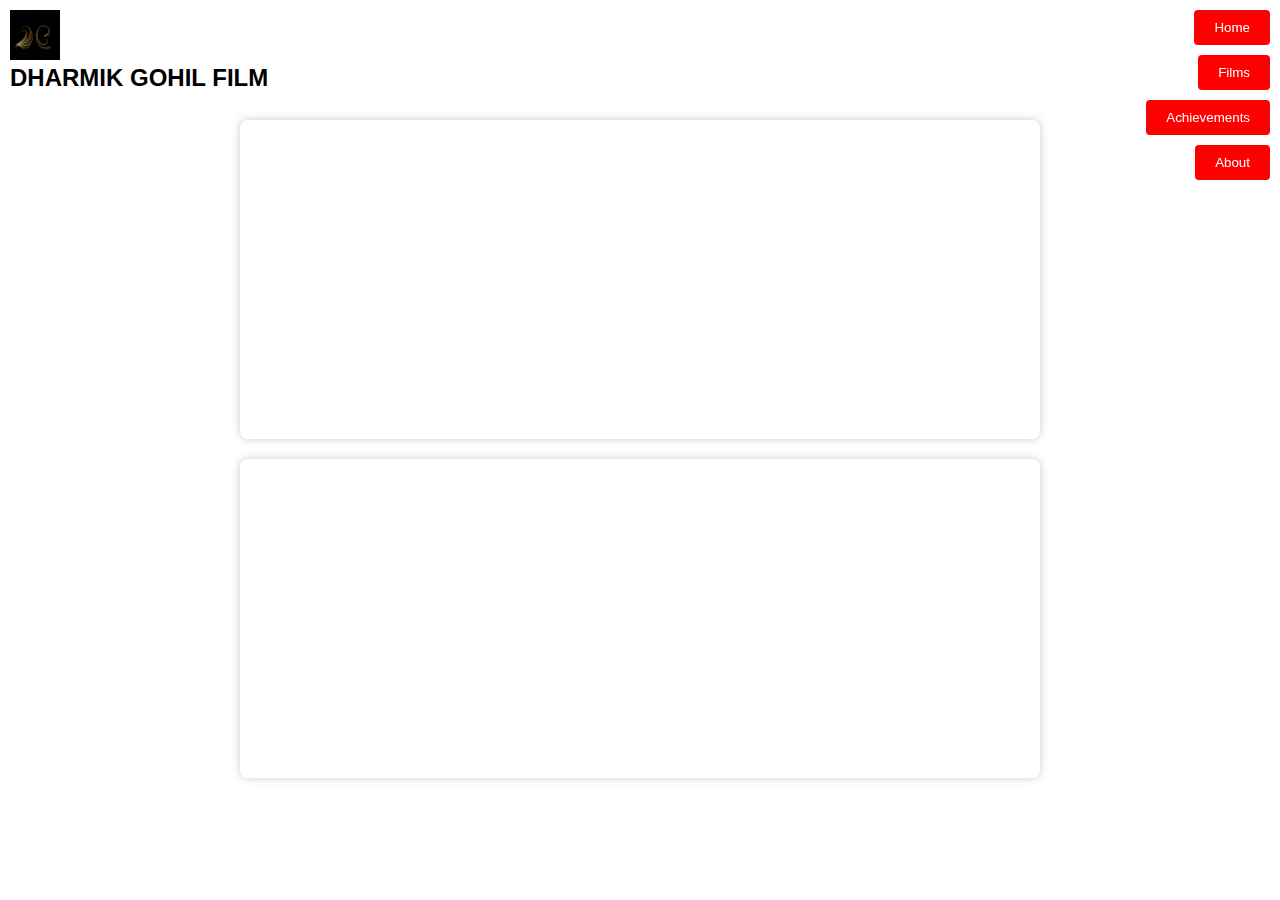
<file: film.html>
<!-- films.html -->

<!DOCTYPE html>
<html lang="en">
<head>
    <meta charset="UTF-8">
    <meta name="viewport" content="width=device-width, initial-scale=1.0">
    <title>Films - DHARMIK GOHIL FILM</title>
    <style>
        body {
            font-family: 'Arial', sans-serif;
            margin: 0;
            padding: 0;
            background-color: #ffffff;
            overflow-x: hidden;
        }

        header {
            display: flex;
            align-items: center;
            justify-content: space-between;
            padding: 10px;
            background-color: #ffffff;
            color: #000000;
            position: fixed;
            top: 0;
            left: 0;
            right: 0;
            z-index: 1;
        }

        header img {
            width: 50px;
            height: 50px;
            margin-right: 10px;
        }

        header h1 {
            margin: 0;
            font-size: 24px;
        }

        nav {
            position: fixed;
            top: 0;
            right: 0;
            padding: 10px;
            display: flex;
            flex-direction: column;
            align-items: flex-end;
            z-index: 1;
        }

        nav button {
            -ms-text-combine-horizontal: all;
            margin-bottom: 10px;
            background-color: #ff0000;
            color: #fff;
            padding: 10px 20px;
            border: none;
            border-radius: 4px;
            cursor: pointer;
            transition: background-color 0.3s ease;
        }

        nav button:hover {
            background-color: #851c1c;
        }

        main {
            margin-top: 120px; /* Adjusted margin for the scrolling effect */
            text-align: center;
        }

        .youtube-video {
            width: 80%;
            max-width: 800px;
            margin: 20px auto;
            border-radius: 8px;
            box-shadow: 0 0 10px rgba(0, 0, 0, 0.2);
            animation: fadeInUp 1s ease-in-out;
        }

        @keyframes fadeInUp {
            from {
                opacity: 0;
                transform: translateY(20px);
            }
            to {
                opacity: 1;
                transform: translateY(0);
            }
        }
    </style>
</head>
<body>
    <header>
        <div>
            <img src="LOO.jpg" alt="Logo">
            <h1>DHARMIK GOHIL FILM</h1>
        </div>
    </header>

    <nav>
        <button onclick="showHome()">Home</button>
        <button onclick="showFilms()">Films</button>
        <button onclick="showAchievements()">Achievements</button>
        <button onclick="showAbout()">About</button>
    </nav>

    <main>
        <div class="youtube-video">
            <iframe width="560" height="315" src="https://youtu.be/VsjBSwUyQuw?si=mo9zhSJEpkENuuHs" frameborder="0" allow="autoplay; encrypted-media" allowfullscreen></iframe>
        </div>
        <div class="youtube-video">
            <iframe width="560" height="315" src="https://www.youtube.com/embed/YOUR_VIDEO_ID2" frameborder="0" allow="autoplay; encrypted-media" allowfullscreen></iframe>
        </div>
        <!-- Add more YouTube videos as needed -->
    </main>

    <script>
        function showHome() {
            alert('Navigate to Home');
            window.location.href = 'next.html';
        }

        function showFilms() {
            alert('Already on Films page');
        }

        function showAchievements() {
            alert('Navigate to Achievements');
        }

        function showAbout() {
            alert('Navigate to About');
        }
    </script>
</body>
</html>
</file>
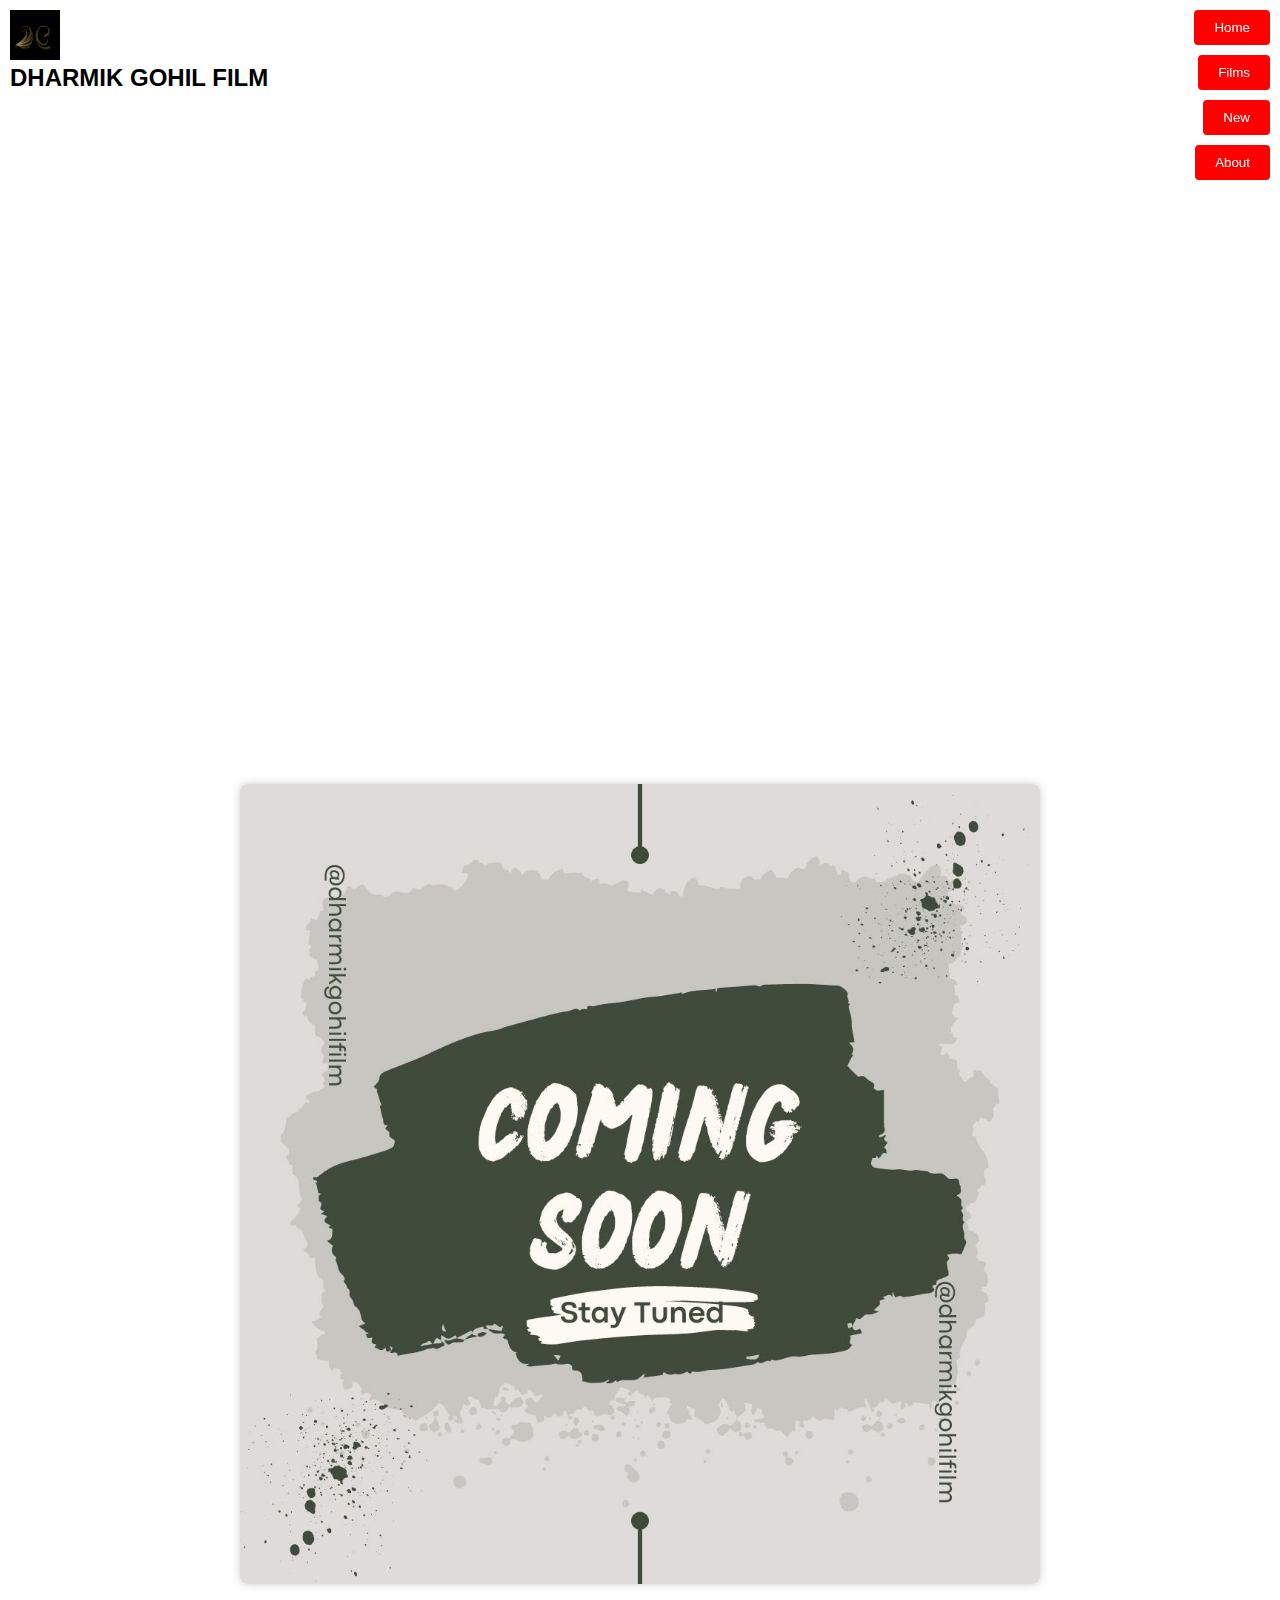
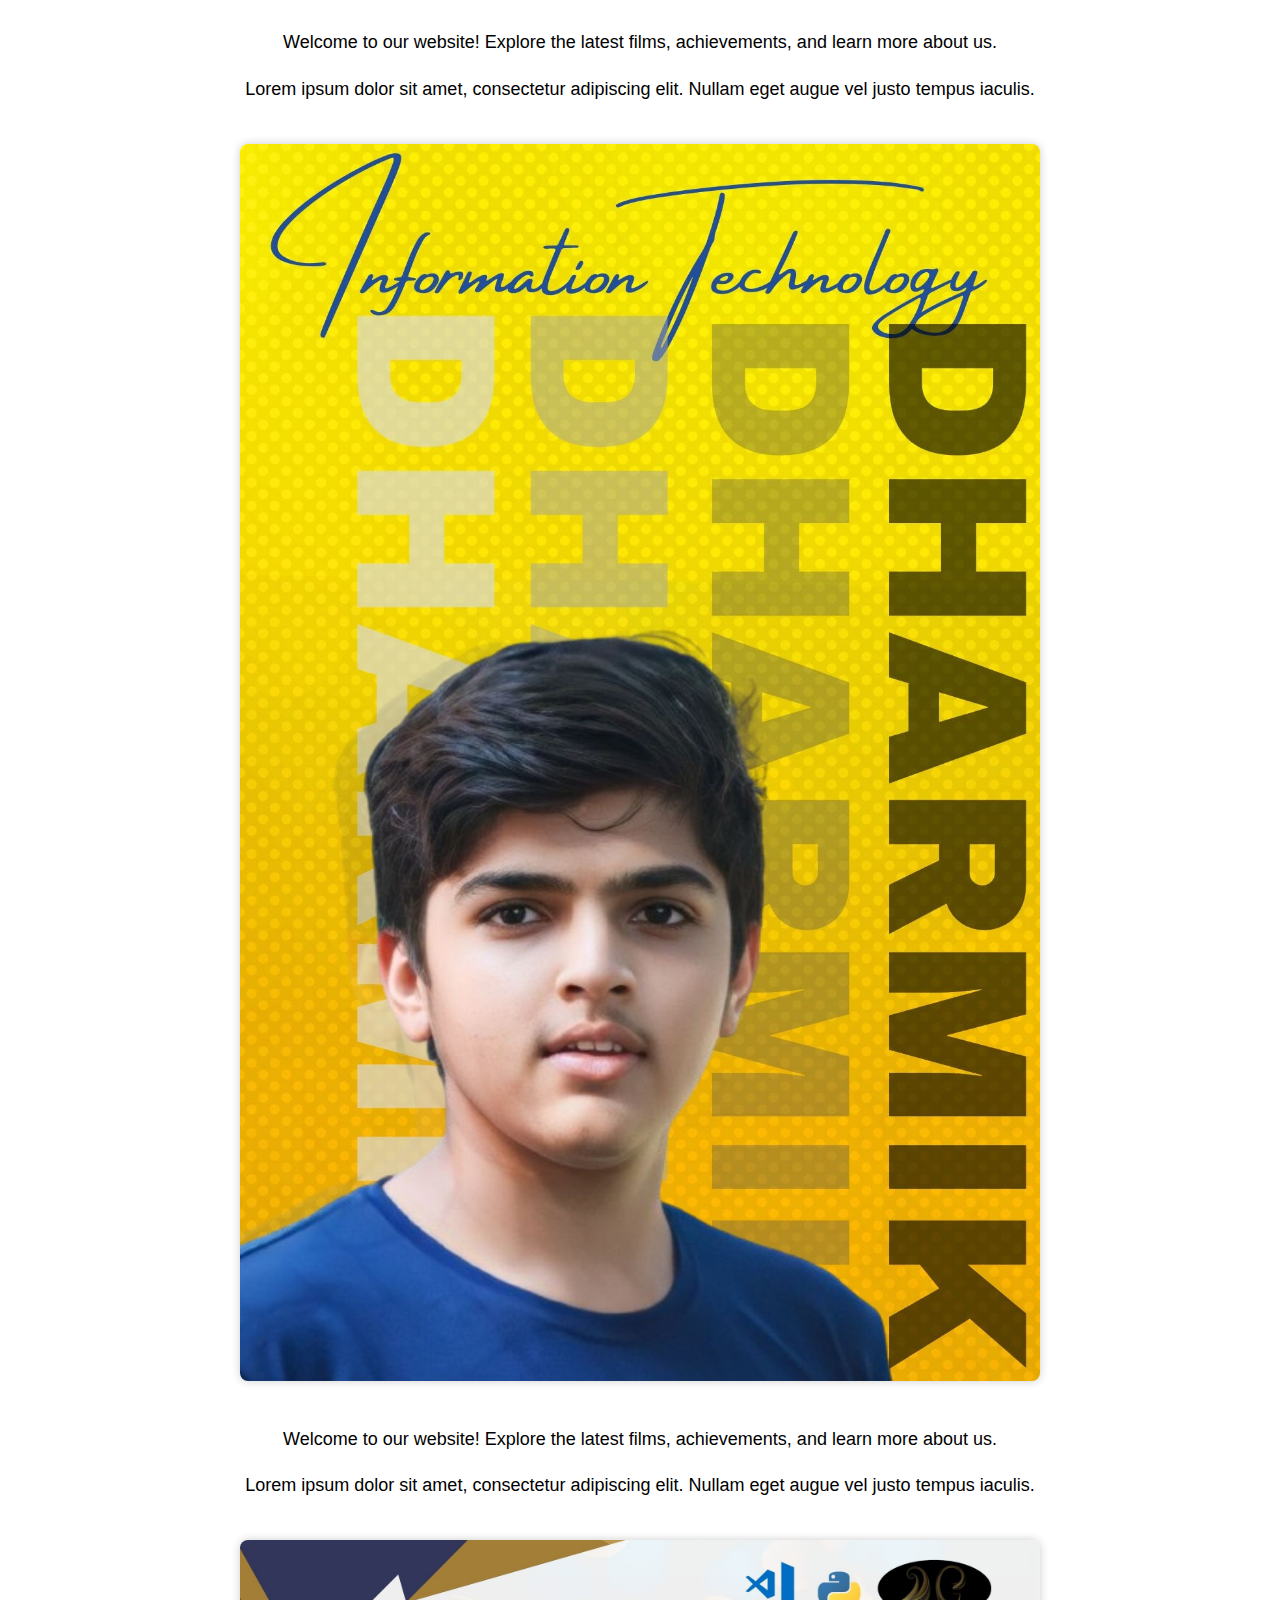
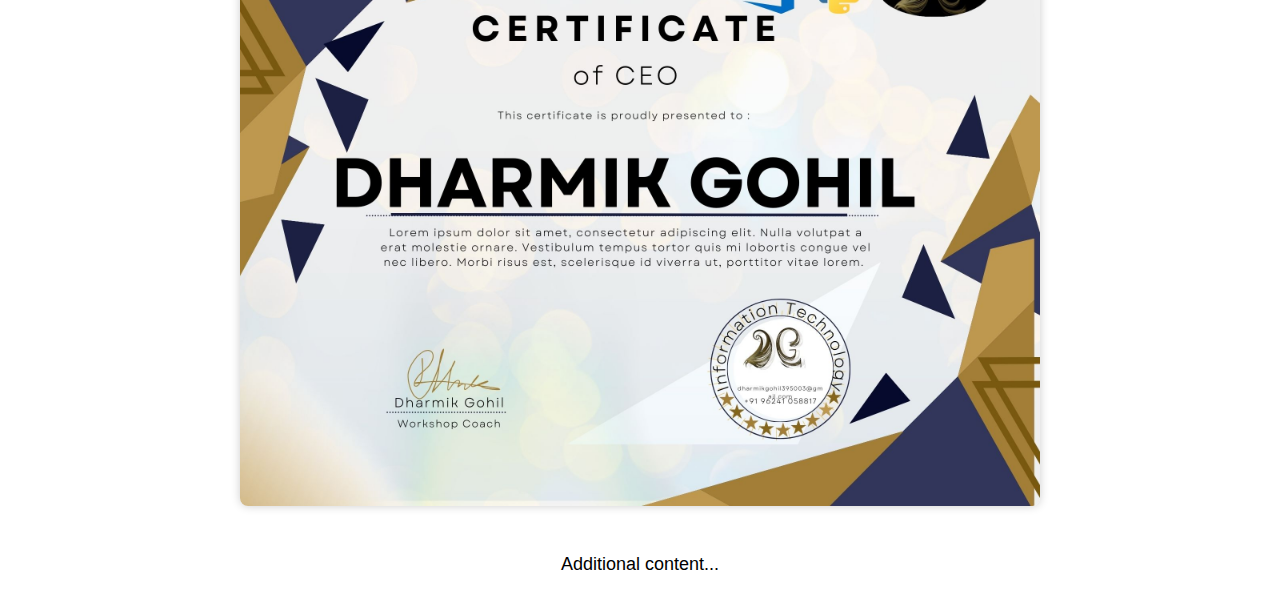
<file: next.html>
<!DOCTYPE html>
<html lang="en">
<head>
    <meta charset="UTF-8">
    <meta name="viewport" content="width=device-width, initial-scale=1.0">
    <title>DHARMIK GOHIL</title>
    <style>
        body {
            font-family: 'Arial', sans-serif;
            margin: 0;
            padding: 0;
            background-color: #ffffff;
            overflow-x: hidden;
        }

        header {
            display: flex;
            align-items: center;
            justify-content: space-between;
            padding: 10px;
            background-color: #ffffff;
            color: #000000;
            position: fixed;
            top: 0;
            left: 0;
            right: 0;
            z-index: 1;
        }

        header img {
            width: 50px;
            height: 50px;
            margin-right: 10px;
        }

        header h1 {
            margin: 0;
            font-size: 24px;
        }

        nav {
            position: fixed;
            top: 0;
            right: 0;
            padding: 10px;
            display: flex;
            flex-direction: column;
            align-items: flex-end;
            z-index: 1;
        }

        nav button {
            -ms-text-combine-horizontal: all;
            margin-bottom: 10px;
            background-color: #ff0000;
            color: #fff;
            padding: 10px 20px;
            border: none;
            border-radius: 4px;
            cursor: pointer;
            transition: background-color 0.3s ease;
        }

        nav button:hover {
            background-color: #851c1c;
        }

        main {
            margin-top: 120px; /* Adjusted margin for the scrolling effect */
            text-align: center;
        }

        .big-image {
            width: 80%;
            max-width: 800px;
            margin: 20px auto;
            border-radius: 8px;
            box-shadow: 0 0 10px rgba(0, 0, 0, 0.2);
            animation: fadeInUp 1s ease-in-out;
        }

        .info {
            margin: 20px;
            font-size: 18px;
            line-height: 1.6;
            animation: fadeInUp 1s ease-in-out;
        }
        video {
      width: 50%;
      border-radius: 10px;
      box-shadow: 0 0 10px rgba(0, 0, 0.5, 0.3);
      opacity: 0;
      animation: fadeIn 2s ease-out forwards;
    }
    @keyframes fadeIn {
      from {
        opacity: 0;
      }
      to {
        opacity: 1;
      }
    }

        @keyframes fadeInUp {
            from {
                opacity: 0;
                transform: translateY(20px);
            }
            to {
                opacity: 1;
                transform: translateY(0);
            }
        }
    </style>
</head>
<body>
    <header>
        <div>
            <img src="LOO.jpg" alt="Logo">
            <h1>DHARMIK GOHIL FILM</h1>
        </div>
    </header>

    <nav>
        <button onclick="showHome()">Home</button>
        <button onclick="showFilms()">Films</button>
        <button onclick="showAchievements()">New</button>
        <button onclick="showAbout()">About</button>
    </nav>

    <main>
        <video autoplay loop muted>
            <source src="dharmik gohil film (1).mp4" type="video/mp4">
            Your browser does not support the video tag.
          </video><br>
        <img class="big-image" src="dharmik gohil film.jpg" alt="Advertisement Image">
        <div class="info">
            <p>Welcome to our website! Explore the latest films, achievements, and learn more about us.</p>
            <p>Lorem ipsum dolor sit amet, consectetur adipiscing elit. Nullam eget augue vel justo tempus iaculis.</p>
        </div>
        <img class="big-image" src="DHARMIK.jpg" alt="Advertisement Image">
        <div class="info">
            <p>Welcome to our website! Explore the latest films, achievements, and learn more about us.</p>
            <p>Lorem ipsum dolor sit amet, consectetur adipiscing elit. Nullam eget augue vel justo tempus iaculis.</p>
        </div>
        <!-- Repeat content to demonstrate scrolling -->
        <img class="big-image" src="Dharmik Gohil.jpg" alt="Advertisement Image">
        <div class="info">
            <p>Additional content...</p>
        </div>
    </main>

    <script>
        function showHome() {
            alert('Navigate to Home');
            window.location.href = 'next.html';
            
        }

        function showFilms() {
            alert('Navigate to Films');
            window.location.href = 'film.html';
        }

        function showAchievements() {
            alert('Navigate to Achievements');
        }

        function showAbout() {
            alert('Navigate to About');
        }
    </script>
</body>
</html>
</file>
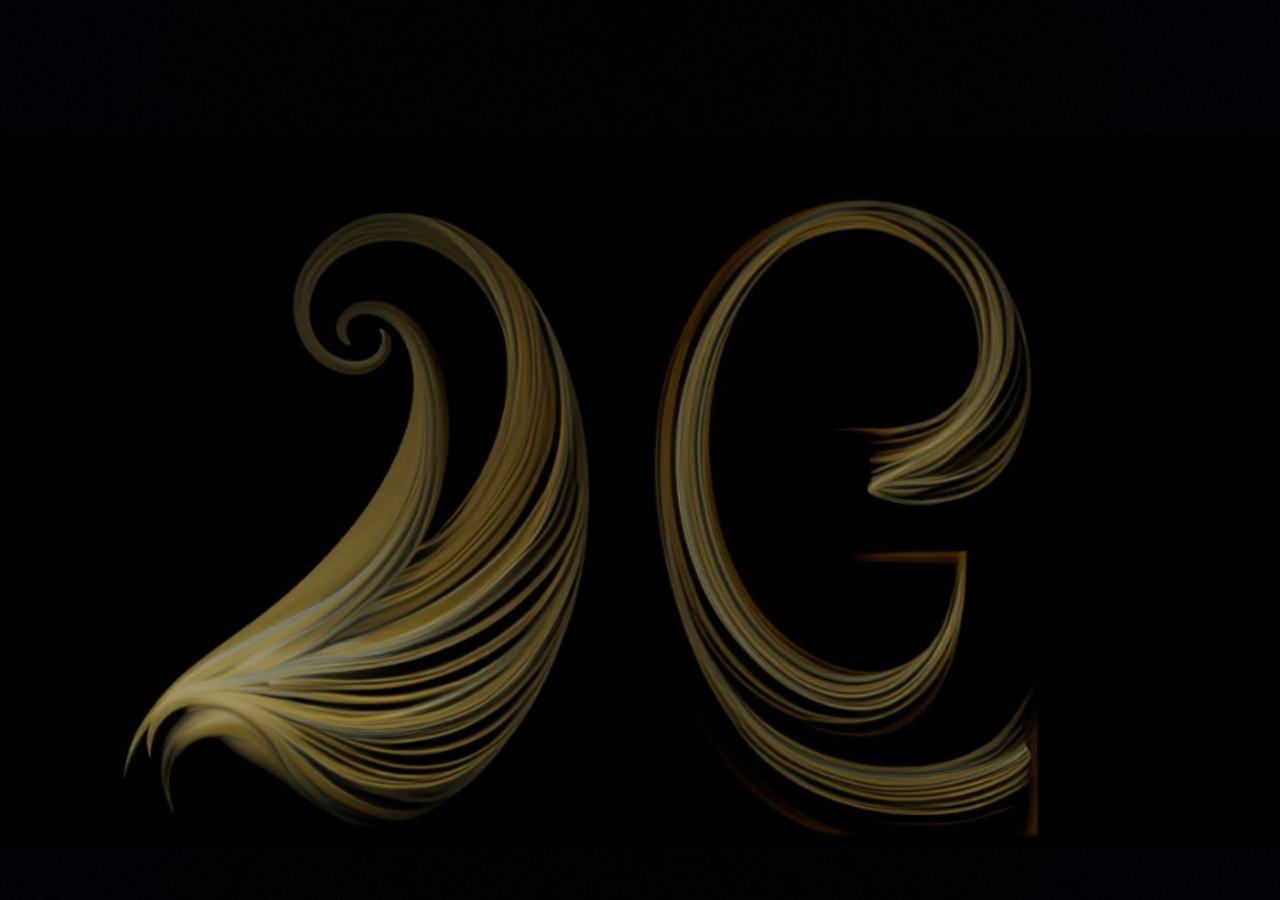
<file: sign up.html>
<!DOCTYPE html>
<html lang="en">
<head>
    <meta charset="UTF-8">
    <meta name="viewport" content="width=device-width, initial-scale=1.0">
    <title>Sign Up</title>
    <style>
        body{
            background-image: url('LOO.jpg');
            background-size: cover;
            background-position: center;
            background-repeat: no-repeat;
            background-attachment: fixed;
            height: 100vh;
            width: auto;

        }
        
        body {
            font-family: 'Arial', sans-serif;
            margin: 0;
            padding: 0;
            display: flex;
            align-items: center;
            justify-content: center;
            height: 100vh;
            background-color: #f5f5f5;
        }

        #signup-container {
            background-color: #fff;
            box-shadow: 0 0 10px rgb(255, 100, 100);
            padding: 80px;
            border-radius: 8px;
            width: 300px;
            text-align: center;
            opacity: 0;
            animation: fadeIn 0.5s ease-in-out forwards;
        }

        @keyframes fadeIn {
            from {
                opacity: 0;
                transform: translateY(-20px);
            }
            to {
                opacity: 1;
                transform: translateY(0);
            }
        }

        #logo {
            width: 80px;
            height: 80px;
            margin-bottom: 20px;
        }

        #company-name {
            font-size: 20px;
            font-weight: bold;
            margin-bottom: 20px;
        }

        input {
            width: 100%;
            padding: 10px;
            margin-bottom: 15px;
            border: 1px solid #ddd;
            border-radius: 4px;
        }

        button {
            background-color: #4caf50;
            color: #fff;
            padding: 10px 20px;
            border: none;
            border-radius: 4px;
            cursor: pointer;
            transition: background-color 0.3s ease;
        }

        button:hover {
            background-color: #45a049;
        }

        #success-message,
        #error-message {
            display: none;
            margin-top: 10px;
        }

        #error-message {
            color: red;
        }

        #success-message {
            color: green;
        }
    </style>
</head>
<body>
    <div id="signup-container">
        <img id="logo" src="LOO.jpg" alt="Logo">
        <div id="company-name">DHARMIK GOHIL FILM</div>
        <input type="text" id="name" placeholder="Full Name" required>
        <input type="text" id="signup-username" placeholder="Username" required>
        <input type="password" id="signup-password" placeholder="Password" required>
        <input type="email" id="email" placeholder="Email" required>
        <button onclick="signUp()">Sign Up</button>
        <p id="success-message">Account created successfully!</p>
        <p id="error-message">Username or Email already exists</p>
    </div>

    <script>
        function signUp() {
            const name = document.getElementById("name").value;
            const username = document.getElementById("signup-username").value;
            const password = document.getElementById("signup-password").value;
            const email = document.getElementById("email").value;

            // Validate if the fields are not empty
            if (name.trim() !== "" && username.trim() !== "" && password.trim() !== "" && email.trim() !== "") {
                // Simulate existing user check (replace with your actual logic)
                const existingUsers = ["existing_user", "existing_email@example.com"];
                
                if (existingUsers.includes(username) || existingUsers.includes(email)) {
                    document.getElementById("error-message").style.display = "block";
                    document.getElementById("success-message").style.display = "none";
                    
                } else {
                    document.getElementById("error-message").style.display = "none";
                    document.getElementById("success-message").style.display = "block";
                    window.location.href = 'index.html';
                    // You can redirect to another page or perform any other action after successful signup
                }
            } else {
                // Show an error if any field is empty
                document.getElementById("error-message").style.display = "block";
                document.getElementById("success-message").style.display = "none";
            }
        }
    </script>
</body>
</html>
</file>
